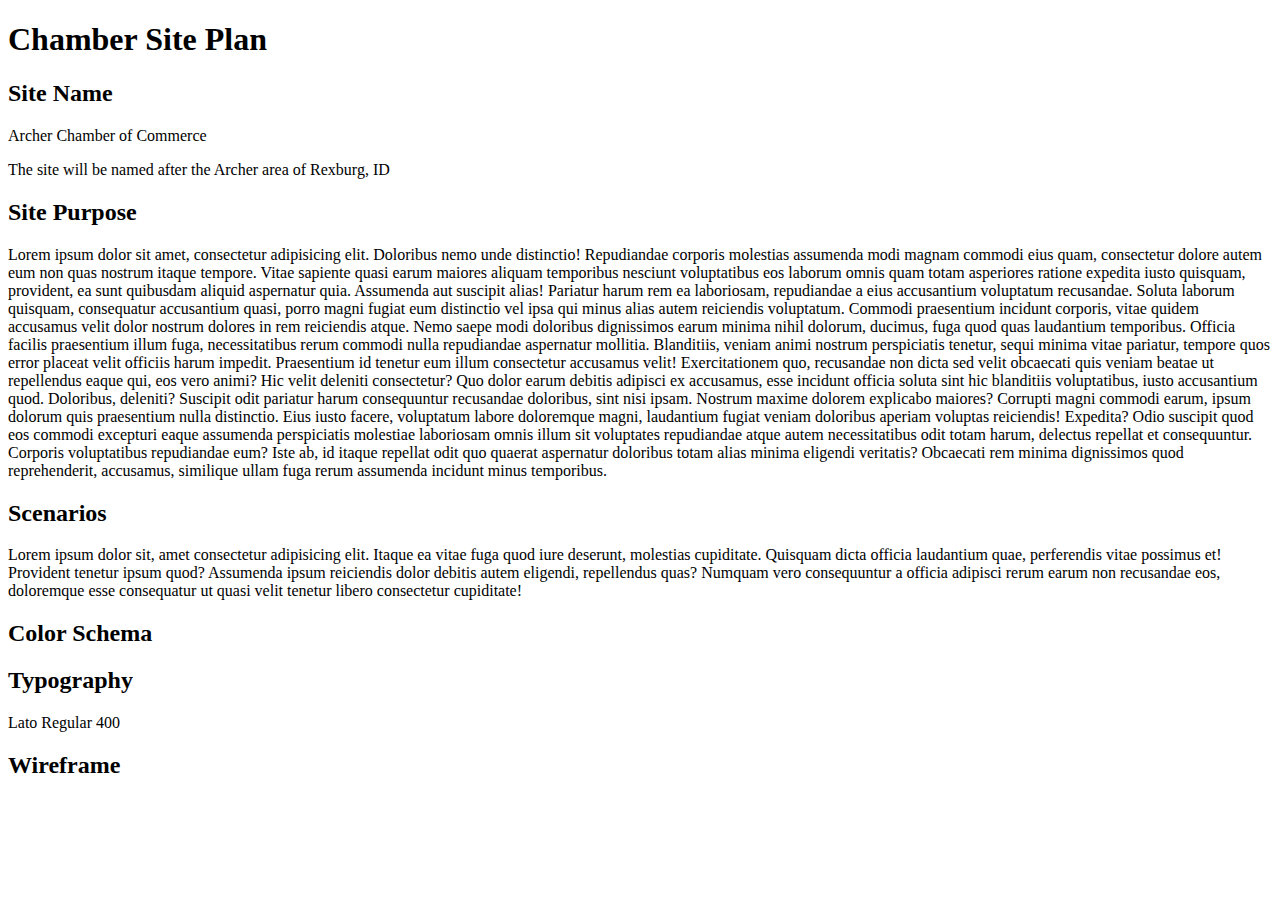
<file: lesson1/chamber-site-plan.html>
<!DOCTYPE html>
<html lang="en">
<head>
    <meta charset="UTF-8">
    <meta http-equiv="X-UA-Compatible" content="IE=edge">
    <meta name="viewport" content="width=device-width, initial-scale=1.0">
    <title>Chamber Site Plan</title>
</head>
<body>
    <header></header>
    <nav></nav>
    <main>
        <h1>Chamber Site Plan</h1>
        <section>
            <h2>Site Name</h2>
            <p>Archer Chamber of Commerce</p>
            <p>The site will be named after the Archer area of Rexburg, ID</p>
        </section>
        <section>
            <h2>Site Purpose</h2>
            <p>
                Lorem ipsum dolor sit amet, consectetur adipisicing elit. Doloribus nemo unde distinctio! Repudiandae corporis molestias assumenda modi magnam commodi eius quam, consectetur dolore autem eum non quas nostrum itaque tempore.
                Vitae sapiente quasi earum maiores aliquam temporibus nesciunt voluptatibus eos laborum omnis quam totam asperiores ratione expedita iusto quisquam, provident, ea sunt quibusdam aliquid aspernatur quia. Assumenda aut suscipit alias!
                Pariatur harum rem ea laboriosam, repudiandae a eius accusantium voluptatum recusandae. Soluta laborum quisquam, consequatur accusantium quasi, porro magni fugiat eum distinctio vel ipsa qui minus alias autem reiciendis voluptatum.
                Commodi praesentium incidunt corporis, vitae quidem accusamus velit dolor nostrum dolores in rem reiciendis atque. Nemo saepe modi doloribus dignissimos earum minima nihil dolorum, ducimus, fuga quod quas laudantium temporibus.
                Officia facilis praesentium illum fuga, necessitatibus rerum commodi nulla repudiandae aspernatur mollitia. Blanditiis, veniam animi nostrum perspiciatis tenetur, sequi minima vitae pariatur, tempore quos error placeat velit officiis harum impedit.
                Praesentium id tenetur eum illum consectetur accusamus velit! Exercitationem quo, recusandae non dicta sed velit obcaecati quis veniam beatae ut repellendus eaque qui, eos vero animi? Hic velit deleniti consectetur?
                Quo dolor earum debitis adipisci ex accusamus, esse incidunt officia soluta sint hic blanditiis voluptatibus, iusto accusantium quod. Doloribus, deleniti? Suscipit odit pariatur harum consequuntur recusandae doloribus, sint nisi ipsam.
                Nostrum maxime dolorem explicabo maiores? Corrupti magni commodi earum, ipsum dolorum quis praesentium nulla distinctio. Eius iusto facere, voluptatum labore doloremque magni, laudantium fugiat veniam doloribus aperiam voluptas reiciendis! Expedita?
                Odio suscipit quod eos commodi excepturi eaque assumenda perspiciatis molestiae laboriosam omnis illum sit voluptates repudiandae atque autem necessitatibus odit totam harum, delectus repellat et consequuntur. Corporis voluptatibus repudiandae eum?
                Iste ab, id itaque repellat odit quo quaerat aspernatur doloribus totam alias minima eligendi veritatis? Obcaecati rem minima dignissimos quod reprehenderit, accusamus, similique ullam fuga rerum assumenda incidunt minus temporibus.
            </p>
        </section>
        <section>
            <h2>Scenarios</h2>
            <p>
                Lorem ipsum dolor sit, amet consectetur adipisicing elit. Itaque ea vitae fuga quod iure deserunt, molestias cupiditate. Quisquam dicta officia laudantium quae, perferendis vitae possimus et! Provident tenetur ipsum quod?
                Assumenda ipsum reiciendis dolor debitis autem eligendi, repellendus quas? Numquam vero consequuntur a officia adipisci rerum earum non recusandae eos, doloremque esse consequatur ut quasi velit tenetur libero consectetur cupiditate!
            </p>
        </section>
        <section>
            <h2>Color Schema</h2>
            <p></p>
        </section>
        <section>
            <h2>Typography</h2>
            <p id="typography">Lato Regular 400</p>
        </section>
        <section>
            <h2>Wireframe</h2>
            <p></p>
        </section>
    </main>
    <footer></footer>
</body>
</html>
</file>
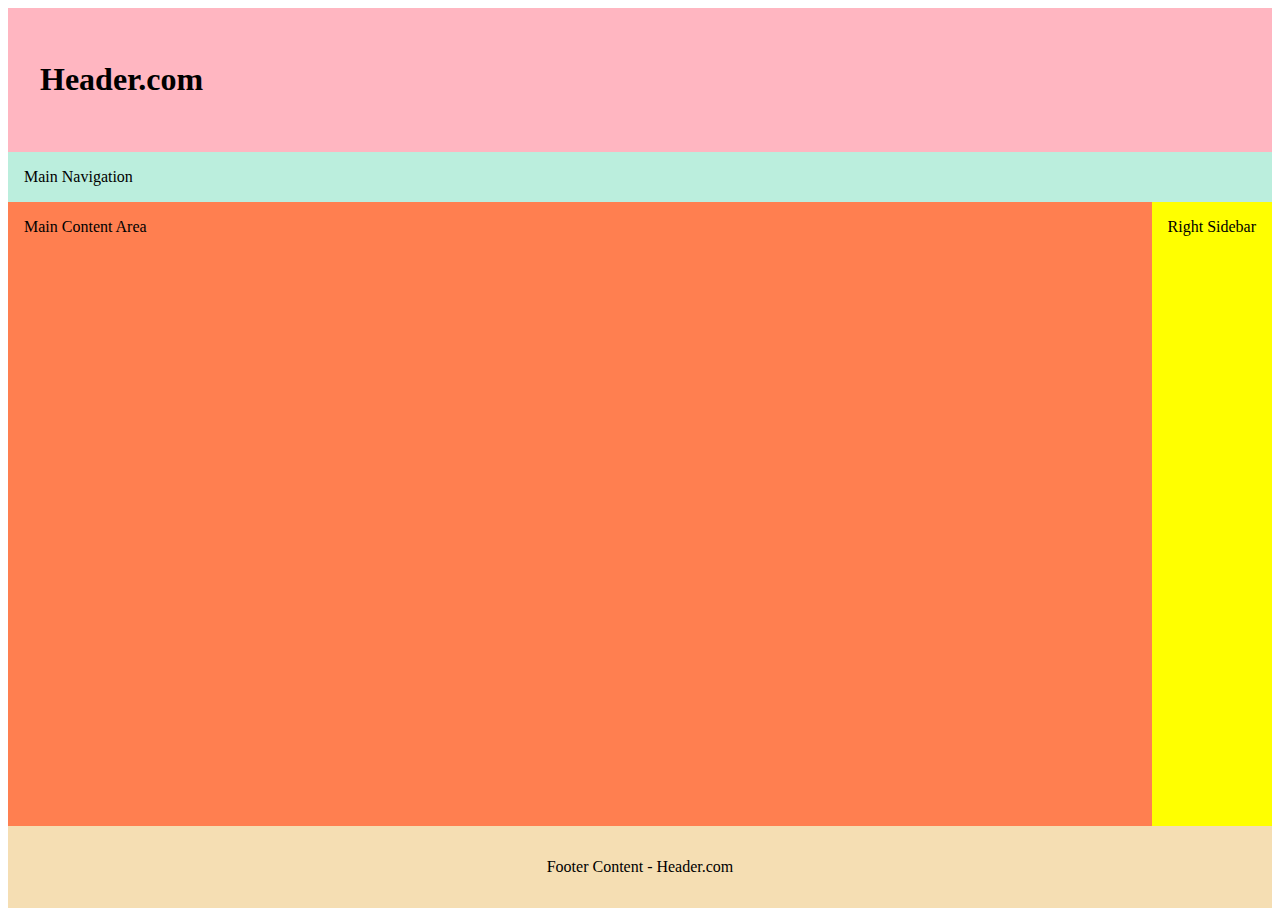
<file: lesson1/holygrail.html>
<!DOCTYPE html>
<html lang="en">
<head>
    <meta charset="UTF-8">
    <meta http-equiv="X-UA-Compatible" content="IE=edge">
    <meta name="viewport" content="width=device-width, initial-scale=1.0">
    <title>Holy Grail</title>
    <link rel="stylesheet" href="styles/holygrail.css">
</head>
<body>
    <header>
        <h1>Header.com</h1>
    </header>
    <nav>Main Navigation</nav>
    <main>Main Content Area</main>
    <aside>Right Sidebar</aside>
    <footer>Footer Content - Header.com</footer>
</body>
</html>
</file>
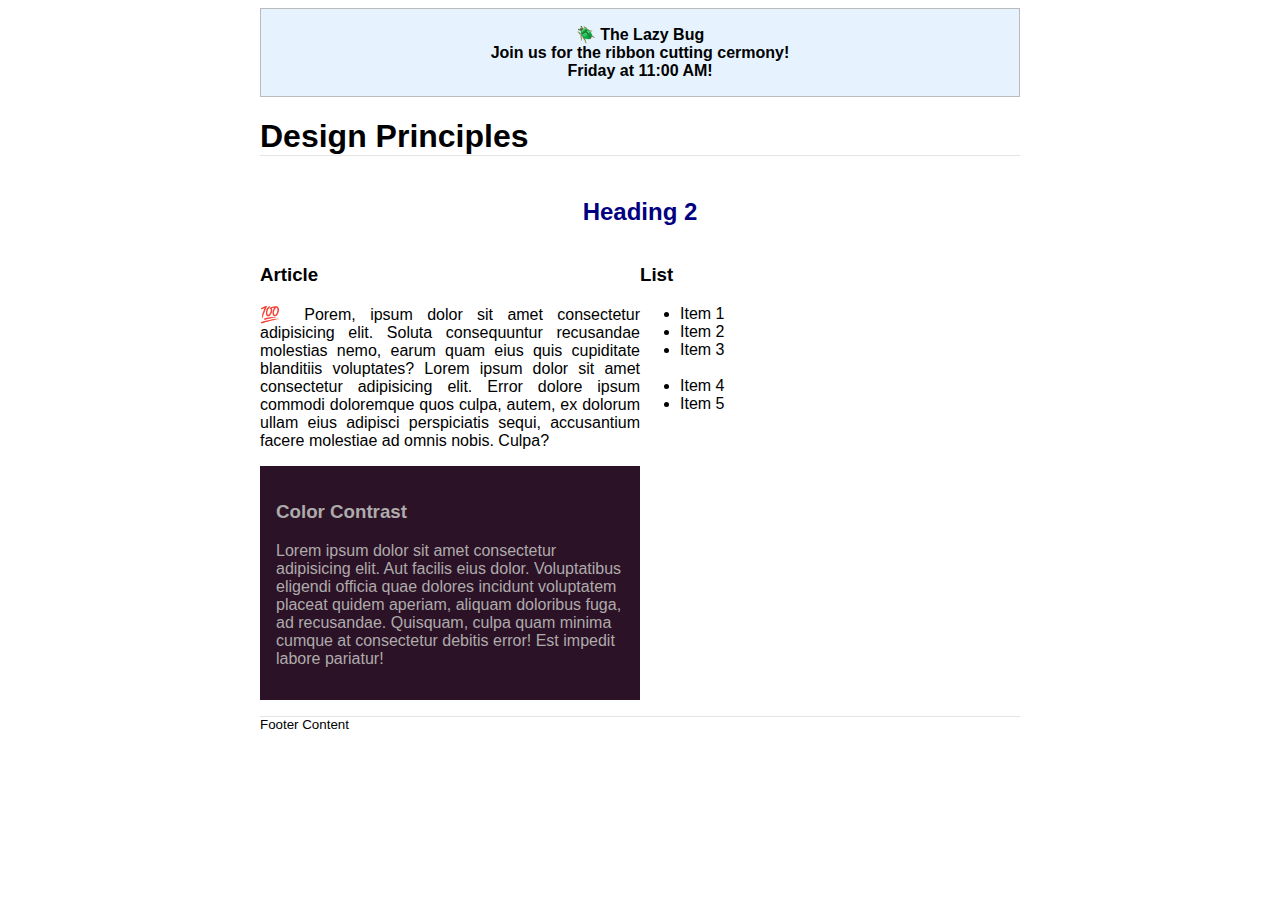
<file: lesson2/design.html>
<!DOCTYPE html>
<html lang="en">
  <head>
    <meta charset="UTF-8" />
    <meta http-equiv="X-UA-Compatible" content="IE=edge" />
    <meta name="viewport" content="width=device-width, initial-scale=1.0" />
    <title>Web Design Principles</title>
    <link rel="stylesheet" href="styles/design.css" />
  </head>
  <body>
    <header>
      <div class="banner">
        🪲 The Lazy Bug<br />Join us for the ribbon cutting cermony!<br />Friday
        at 11:00 AM!</div>
      <h1>Design Principles</h1>
    </header>
    <main>
      <h2>Heading 2</h2>
      <section>
        <h3>Article</h3>
        <article>
          <p>
            💯 Porem, ipsum dolor sit amet consectetur adipisicing elit. Soluta
            consequuntur recusandae molestias nemo, earum quam eius quis
            cupiditate blanditiis voluptates? Lorem ipsum dolor sit amet
            consectetur adipisicing elit. Error dolore ipsum commodi doloremque
            quos culpa, autem, ex dolorum ullam eius adipisci perspiciatis
            sequi, accusantium facere molestiae ad omnis nobis. Culpa?
          </p>
        </article>
      </section>
      <section>
        <h3>List</h3>
        <ul>
          <li>Item 1</li>
          <li>Item 2</li>
          <li>Item 3<br /><br /></li>
          <li>Item 4</li>
          <li>Item 5</li>
        </ul>
      </section>
      <div class="callout">
        <h3>Color Contrast</h3>
        <p>
          Lorem ipsum dolor sit amet consectetur adipisicing elit. Aut facilis
          eius dolor. Voluptatibus eligendi officia quae dolores incidunt
          voluptatem placeat quidem aperiam, aliquam doloribus fuga, ad
          recusandae. Quisquam, culpa quam minima cumque at consectetur debitis
          error! Est impedit labore pariatur!
        </p>
      </div>
    </main>
    <footer>Footer Content</footer>
  </body>
</html>
</file>
<file: lesson1/styles/holygrail.css>
* {
  box-sizing: border-box;
}

aside {
  background: yellow;
  grid-column: 2 / 3;
  padding: 1rem;
}

body {
  display: grid;
  height: 100vh;
  grid-template-columns: 1fr auto;
  grid-template-rows: auto auto 1fr auto;
}

header {
  background: lightpink;
  padding: 2rem;
  grid-column: 1 / 3;
}

main {
  background: coral;
  height: 100%;
  padding: 1rem;
}

nav {
  background: #bed;
  grid-column: 1/3;
  padding: 1rem;
}

footer {
  background: wheat;
  padding: 2rem;
  text-align: center;
  grid-column: 1 / 3;
}
</file>
<file: lesson2/styles/design.css>
body {
  font-family: Roboto, helvetica, sans-serif;
}

header,
main,
footer {
  max-width: 760px;
  margin: 0 auto;
}

marquee {
  padding: 1rem;
  background-color: #eee;
}

h1 {
  border-bottom: 1px solid rgba(0, 0, 0, 0.1);
}

main {
  display: grid;
  grid-template-columns: 1fr 1fr;
}

h2 {
  color: navy;
  grid-column: 1/3;
  text-align: center;
}

article p {
  text-align: justify;
}

div.banner {
  border: 1px solid #bbb;
  padding: 1rem;
  background-color: rgb(230, 243, 254);
  font-weight: 700;
  word-break: break-word;
  text-align: center;
}

.callout {
  color: #aeabab;
  background-color: #2c1227;
  padding: 1rem;
}

footer {
  margin-top: 1rem;
  border-top: 1px solid rgba(0, 0, 0, .1);
  font-size: smaller;  
}
</file>
